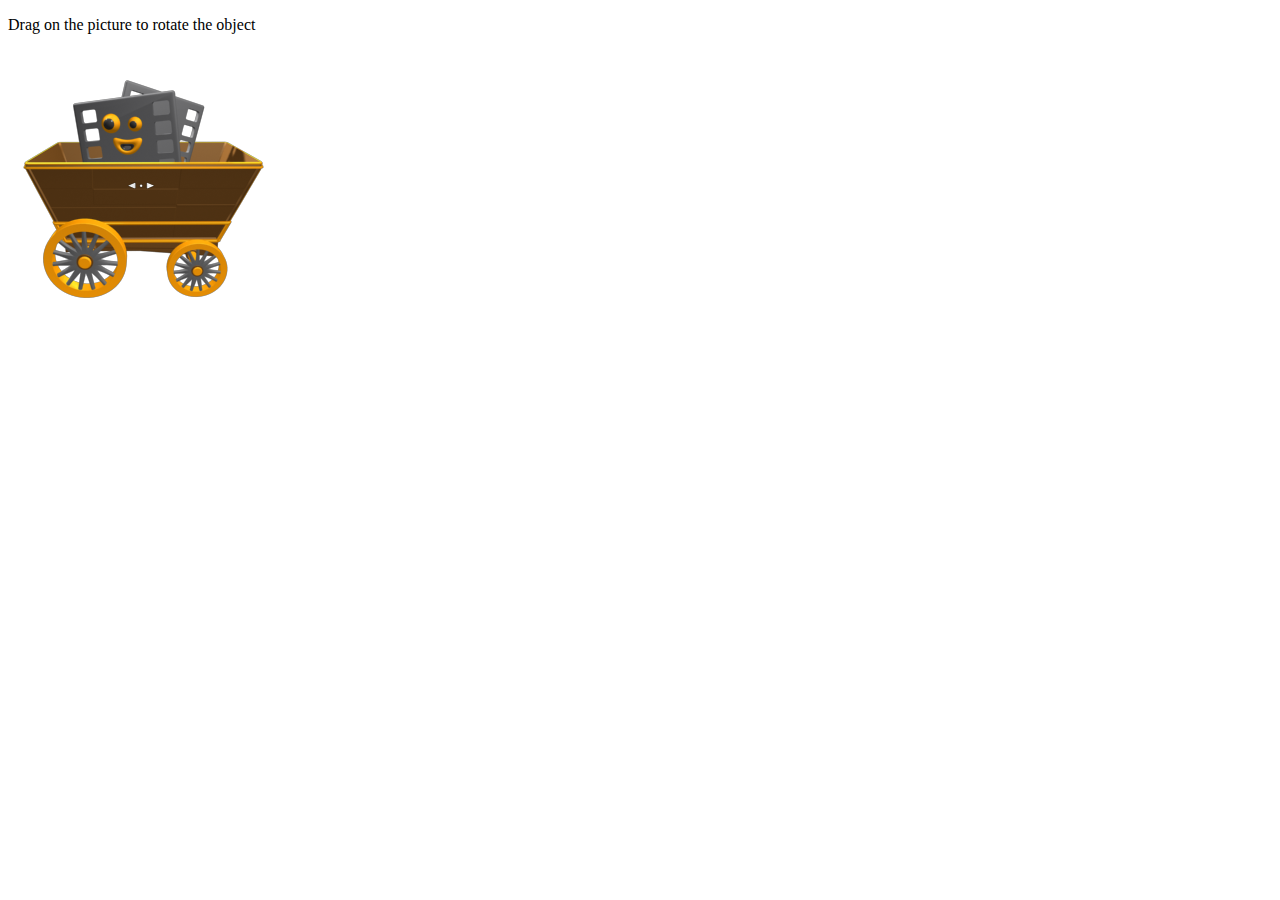
<file: demo/index.html>
<!DOCTYPE html>
<!--[if lt IE 7]>      <html class="no-js lt-ie9 lt-ie8 lt-ie7"> <![endif]-->
<!--[if IE 7]>         <html class="no-js lt-ie9 lt-ie8"> <![endif]-->
<!--[if IE 8]>         <html class="no-js lt-ie9"> <![endif]-->
<!--[if gt IE 8]><!--> <html class="no-js"> <!--<![endif]-->
    <head>
        <meta charset="utf-8">
        <meta http-equiv="X-UA-Compatible" content="IE=edge,chrome=1">
        <title>Demonstration of floop jQuery plugin</title>
        <meta name="description" content="Demonstration of floop jQuery plugin">
        <meta name="viewport" content="width=device-width">
        <link rel="stylesheet" href="css/floop.css" />
    </head>
    <body>
        <p>Drag on the picture to rotate the object</p>
        <!-- just add the image you want to display by default, others will load asynchronously -->
        <img src="img/assets/wagon/wagon0075.png" class="whatyouwant" alt="Demonstration of floop jQuery plugin" />
        <script src="js/libs/jquery-1.9.1.min.js"></script>
        <!-- the two next scripts are mandatory only if you want touch-screen support -->
        <script src="js/libs/jquery-ui-1.10.3.custom.min.js"></script>
        <script src="js/libs/jquery.ui.touch-punch.min.js"></script>
        <script src="js/jquery.floop.js"></script>
        <script type="text/javascript">
        $(document).ready(function(){
            $(".whatyouwant").floop({
                range:"0-100",
                steps:5,
                className:"myCustomClassname"
            });
        });
        </script>
    </body>
</html>
</file>
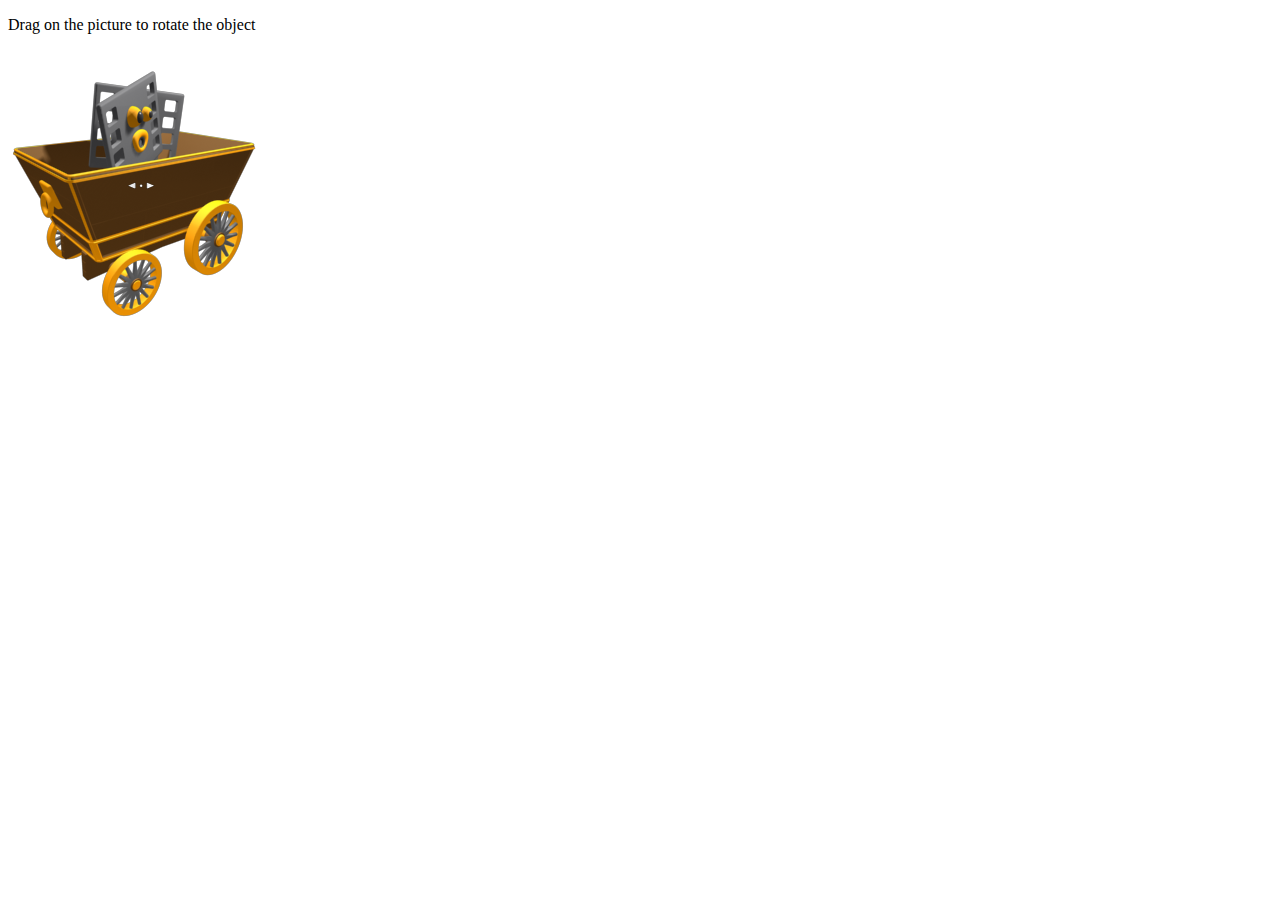
<file: demo/autoplay-locked.html>
<!DOCTYPE html>
<!--[if lt IE 7]>      <html class="no-js lt-ie9 lt-ie8 lt-ie7"> <![endif]-->
<!--[if IE 7]>         <html class="no-js lt-ie9 lt-ie8"> <![endif]-->
<!--[if IE 8]>         <html class="no-js lt-ie9"> <![endif]-->
<!--[if gt IE 8]><!--> <html class="no-js"> <!--<![endif]-->
    <head>
        <meta charset="utf-8">
        <meta http-equiv="X-UA-Compatible" content="IE=edge,chrome=1">
        <title>Demonstration of floop jQuery plugin</title>
        <meta name="description" content="Demonstration of floop jQuery plugin">
        <meta name="viewport" content="width=device-width">
        <link rel="stylesheet" href="css/floop.css" />
    </head>
    <body>
        <p>Drag on the picture to rotate the object</p>
        <!-- just add the image you want to display by default, others will load asynchronously -->
        <img src="img/assets/wagon/wagon0075.png" class="whatyouwant" alt="Demonstration of floop jQuery plugin" />
        <script src="js/libs/jquery-1.9.1.min.js"></script>
        <!-- the two next scripts are mandatory only if you want touch-screen support -->
        <script src="js/libs/jquery-ui-1.10.3.custom.min.js"></script>
        <script src="js/libs/jquery.ui.touch-punch.min.js"></script>
        <script src="js/jquery.floop.js"></script>
        <script type="text/javascript">
        $(document).ready(function(){
            $(".whatyouwant").floop({
                range:"0-100",
                steps:5,
                autoplay:{speed:12, repeat:5, locked:true}
            });
        });
        </script>
    </body>
</html>
</file>
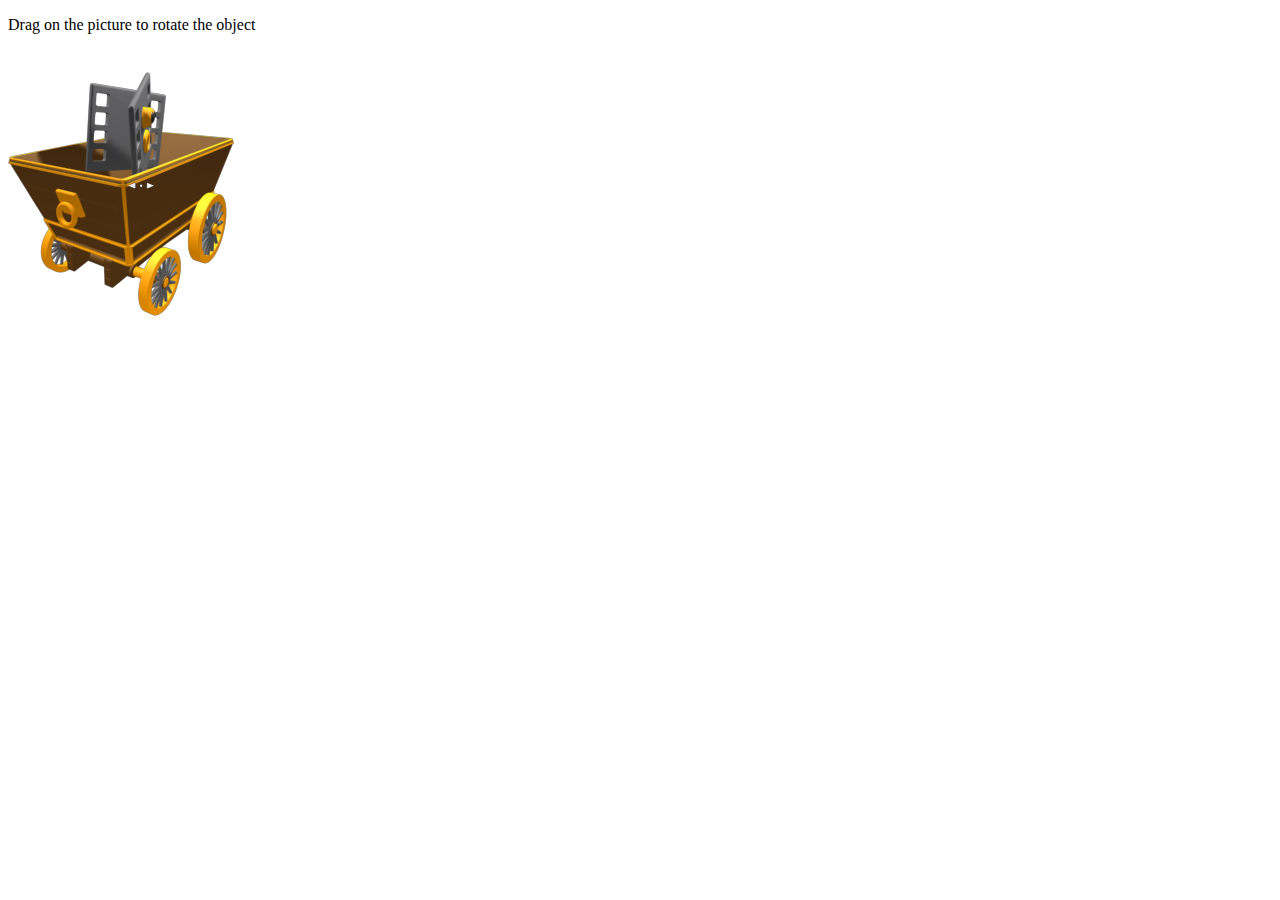
<file: demo/autoplay-unlocked.html>
<!DOCTYPE html>
<!--[if lt IE 7]>      <html class="no-js lt-ie9 lt-ie8 lt-ie7"> <![endif]-->
<!--[if IE 7]>         <html class="no-js lt-ie9 lt-ie8"> <![endif]-->
<!--[if IE 8]>         <html class="no-js lt-ie9"> <![endif]-->
<!--[if gt IE 8]><!--> <html class="no-js"> <!--<![endif]-->
    <head>
        <meta charset="utf-8">
        <meta http-equiv="X-UA-Compatible" content="IE=edge,chrome=1">
        <title>Demonstration of floop jQuery plugin</title>
        <meta name="description" content="Demonstration of floop jQuery plugin">
        <meta name="viewport" content="width=device-width">
        <link rel="stylesheet" href="css/floop.css" />
    </head>
    <body>
        <p>Drag on the picture to rotate the object</p>
        <!-- just add the image you want to display by default, others will load asynchronously -->
        <img src="img/assets/wagon/wagon0075.png" class="whatyouwant" alt="Demonstration of floop jQuery plugin" />
        <script src="js/libs/jquery-1.9.1.min.js"></script>
        <!-- the two next scripts are mandatory only if you want touch-screen support -->
        <script src="js/libs/jquery-ui-1.10.3.custom.min.js"></script>
        <script src="js/libs/jquery.ui.touch-punch.min.js"></script>
        <script src="js/jquery.floop.js"></script>
        <script type="text/javascript">
        $(document).ready(function(){
            $(".whatyouwant").floop({
                range:"0-100",
                steps:5,
                autoplay:{speed:12, repeat:5, locked:false}
            });
        });
        </script>
    </body>
</html>
</file>
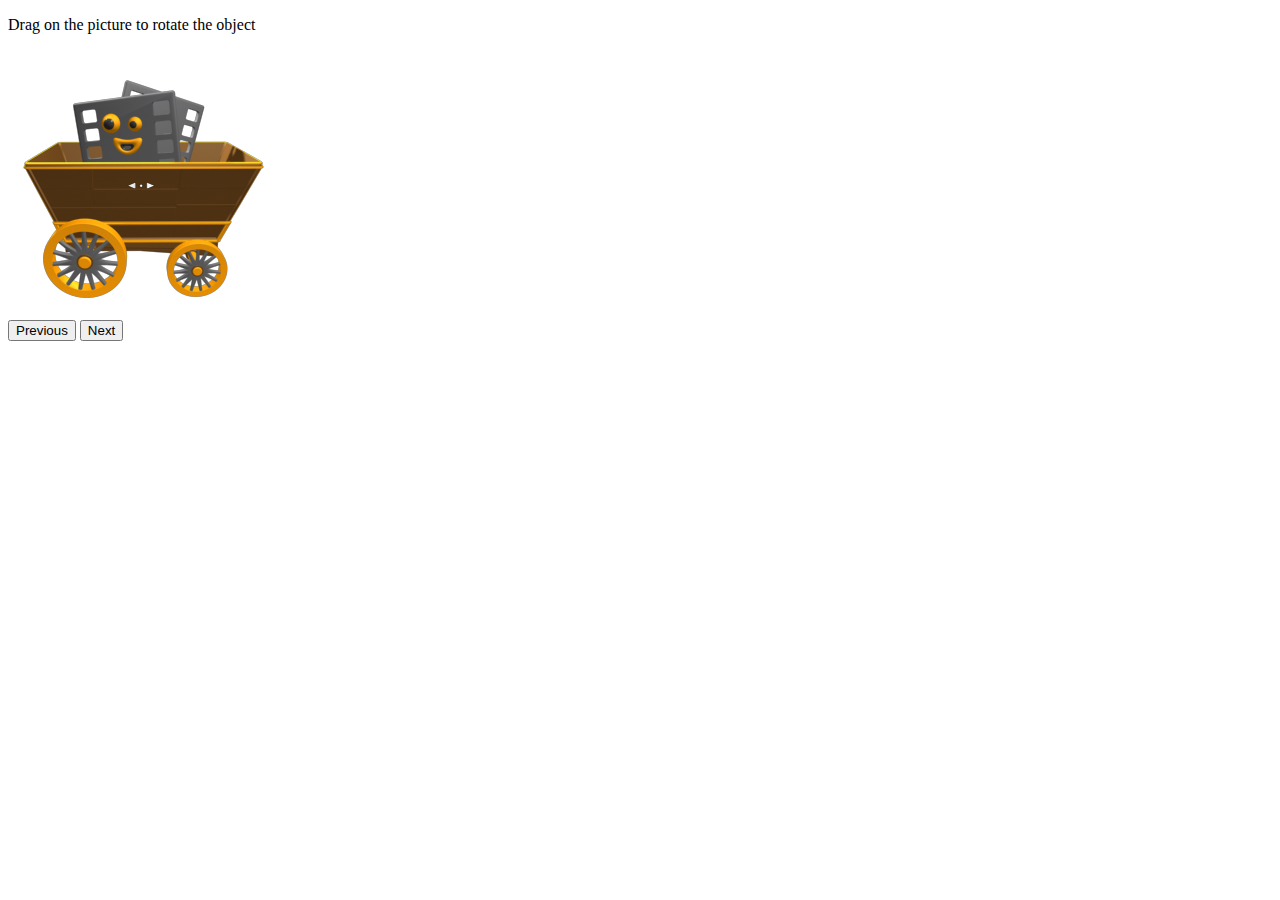
<file: demo/driven.html>
<!DOCTYPE html>
<!--[if lt IE 7]>      <html class="no-js lt-ie9 lt-ie8 lt-ie7"> <![endif]-->
<!--[if IE 7]>         <html class="no-js lt-ie9 lt-ie8"> <![endif]-->
<!--[if IE 8]>         <html class="no-js lt-ie9"> <![endif]-->
<!--[if gt IE 8]><!--> <html class="no-js"> <!--<![endif]-->
    <head>
        <meta charset="utf-8">
        <meta http-equiv="X-UA-Compatible" content="IE=edge,chrome=1">
        <title>Demonstration of floop jQuery plugin</title>
        <meta name="description" content="Demonstration of floop jQuery plugin">
        <meta name="viewport" content="width=device-width">
        <link rel="stylesheet" href="css/floop.css" />
    </head>
    <body>
        <p>Drag on the picture to rotate the object</p>
        <!-- just add the image you want to display by default, others will load asynchronously -->
        <img src="img/assets/wagon/wagon0075.png" class="whatyouwant" alt="Demonstration of floop jQuery plugin" />
        <input type="button" id="previous" onclick="javascript:floop_prev" value="Previous"/>
        <input type="button" id="next" onclick="javascript:floop_next" value="Next"/>
        <script src="js/libs/jquery-1.9.1.min.js"></script>
        <!-- the two next scripts are mandatory only if you want touch-screen support -->
        <script src="js/libs/jquery-ui-1.10.3.custom.min.js"></script>
        <script src="js/libs/jquery.ui.touch-punch.min.js"></script>
        <script src="js/jquery.floop.js"></script>
        <script type="text/javascript">
        $(document).ready(function(){
            $(".whatyouwant").floop({
                range:"0-100",
                steps:5,
                className:"myCustomClassname"
            });

            $("#previous").on("click",function(){
                $.floop.prev(".whatyouwant");
            });
            $("#next").on("click",function(){
                $.floop.next(".whatyouwant");
            });

        });




        </script>
    </body>
</html>
</file>
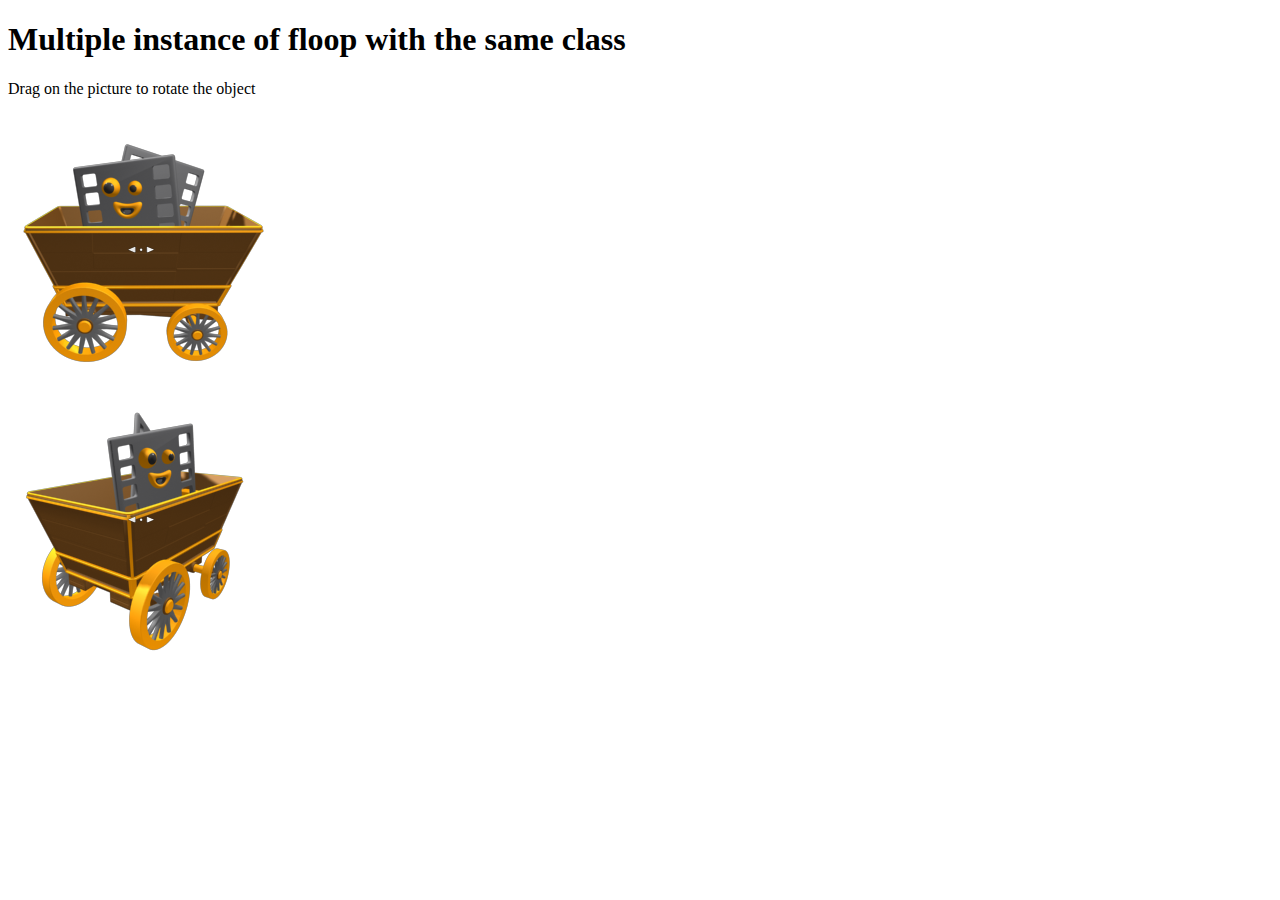
<file: demo/multiple-instances.html>
<!DOCTYPE html>
<!--[if lt IE 7]>      <html class="no-js lt-ie9 lt-ie8 lt-ie7"> <![endif]-->
<!--[if IE 7]>         <html class="no-js lt-ie9 lt-ie8"> <![endif]-->
<!--[if IE 8]>         <html class="no-js lt-ie9"> <![endif]-->
<!--[if gt IE 8]><!--> <html class="no-js"> <!--<![endif]-->
    <head>
        <meta charset="utf-8">
        <meta http-equiv="X-UA-Compatible" content="IE=edge,chrome=1">
        <title>Demonstration of floop jQuery plugin</title>
        <meta name="description" content="Demonstration of floop jQuery plugin">
        <meta name="viewport" content="width=device-width">
        <link rel="stylesheet" href="css/floop.css" />
    </head>
    <body>
        <h1>Multiple instance of floop with the same class</h1>
        <p>Drag on the picture to rotate the object</p>
        <!-- just add the image you want to display by default, others will load asynchronously -->
        <img src="img/assets/wagon/wagon0075.png" class="whatyouwant" alt="Demonstration of floop jQuery plugin" />
        <img src="img/assets/wagon/wagon0060.png" class="whatyouwant" alt="Demonstration of floop jQuery plugin" />
        <script src="js/libs/jquery-1.9.1.min.js"></script>
        <!-- the two next scripts are mandatory only if you want touch-screen support -->
        <script src="js/libs/jquery-ui-1.10.3.custom.min.js"></script>
        <script src="js/libs/jquery.ui.touch-punch.min.js"></script>
        <script src="js/jquery.floop.js"></script>
        <script type="text/javascript">
        $(document).ready(function(){
            $(".whatyouwant").floop({
                range:"0-100",
                steps:5,
                className:"myCustomClassname"
            });
        });
        </script>
    </body>
</html>
</file>
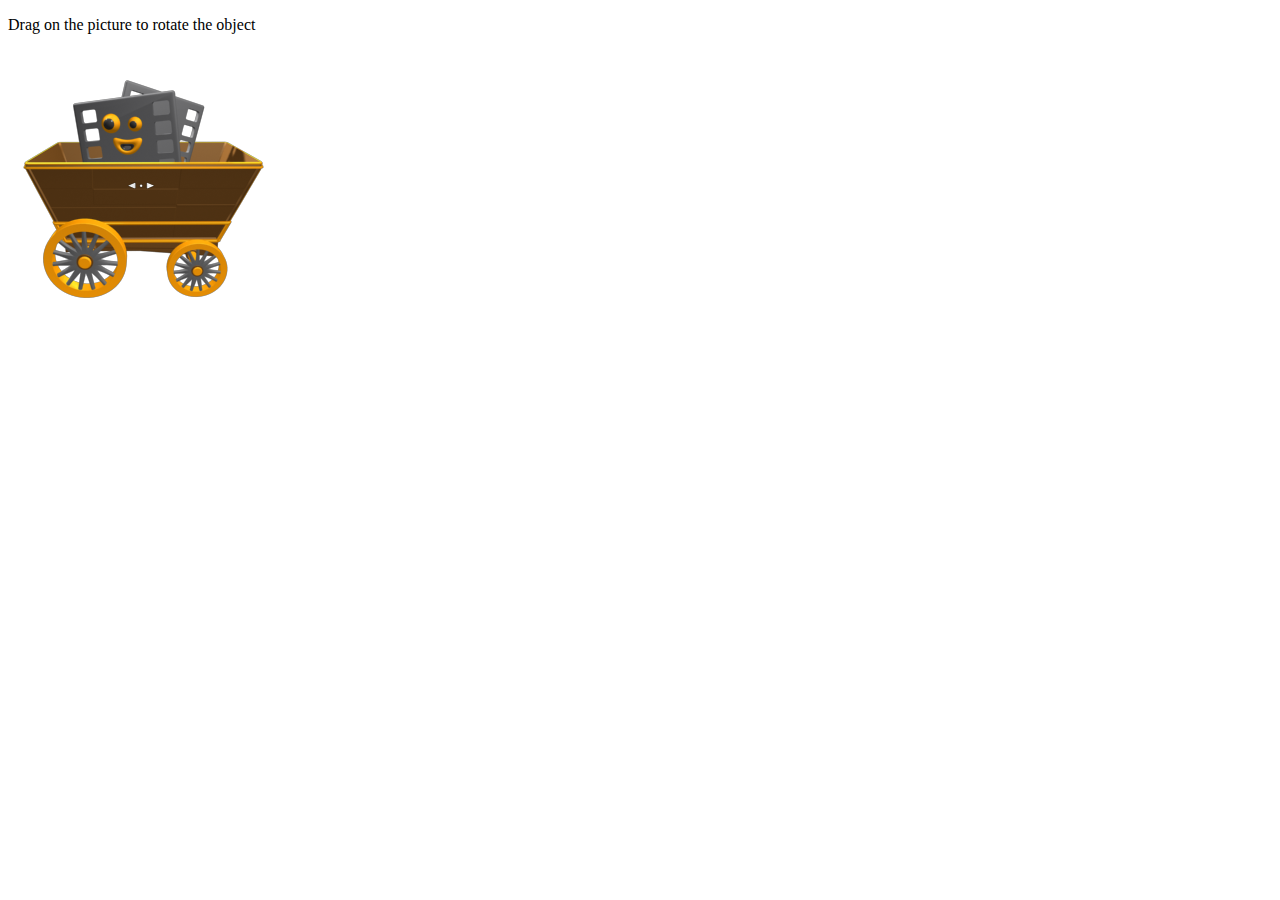
<file: demo/reverse.html>
<!DOCTYPE html>
<!--[if lt IE 7]>      <html class="no-js lt-ie9 lt-ie8 lt-ie7"> <![endif]-->
<!--[if IE 7]>         <html class="no-js lt-ie9 lt-ie8"> <![endif]-->
<!--[if IE 8]>         <html class="no-js lt-ie9"> <![endif]-->
<!--[if gt IE 8]><!--> <html class="no-js"> <!--<![endif]-->
    <head>
        <meta charset="utf-8">
        <meta http-equiv="X-UA-Compatible" content="IE=edge,chrome=1">
        <title>Demonstration of floop jQuery plugin</title>
        <meta name="description" content="Demonstration of floop jQuery plugin">
        <meta name="viewport" content="width=device-width">
        <link rel="stylesheet" href="css/floop.css" />
    </head>
    <body>
        <p>Drag on the picture to rotate the object</p>
        <!-- just add the image you want to display by default, others will load asynchronously -->
        <img src="img/assets/wagon/wagon0075.png" class="whatyouwant" alt="Demonstration of floop jQuery plugin" />
        <script src="js/libs/jquery-1.9.1.min.js"></script>
        <!-- the two next scripts are mandatory only if you want touch-screen support -->
        <script src="js/libs/jquery-ui-1.10.3.custom.min.js"></script>
        <script src="js/libs/jquery.ui.touch-punch.min.js"></script>
        <script src="js/jquery.floop.js"></script>
        <script type="text/javascript">
        $(document).ready(function(){
            $(".whatyouwant").floop({
                range:"0-100",
                reverse:true,
                steps:5,
                className:"myCustomClassname"
            });
        });
        </script>
    </body>
</html>
</file>
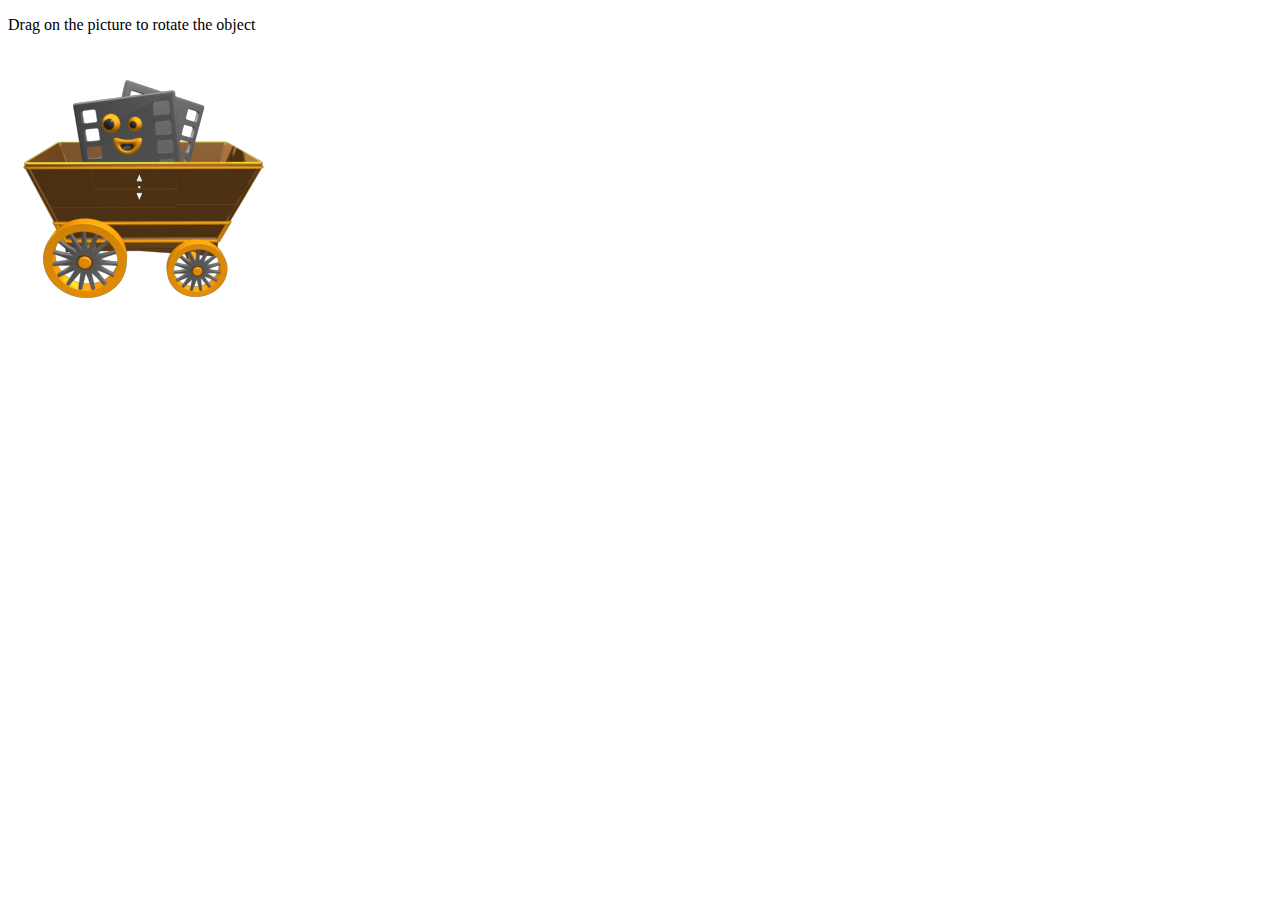
<file: demo/simple.html>
<!DOCTYPE html>
<!--[if lt IE 7]>      <html class="no-js lt-ie9 lt-ie8 lt-ie7"> <![endif]-->
<!--[if IE 7]>         <html class="no-js lt-ie9 lt-ie8"> <![endif]-->
<!--[if IE 8]>         <html class="no-js lt-ie9"> <![endif]-->
<!--[if gt IE 8]><!--> <html class="no-js"> <!--<![endif]-->
    <head>
        <meta charset="utf-8">
        <meta http-equiv="X-UA-Compatible" content="IE=edge,chrome=1">
        <title>Demonstration of floop jQuery plugin</title>
        <meta name="description" content="Demonstration of floop jQuery plugin">
        <meta name="viewport" content="width=device-width">
        <link rel="stylesheet" href="css/floop.css" />
    </head>
    <body>
        <p>Drag on the picture to rotate the object</p>
        <!-- just add the image you want to display by default, others will load asynchronously -->
        <img src="img/assets/wagon/wagon0075.png" class="whatyouwant" alt="Demonstration of floop jQuery plugin" />
        <script src="js/libs/jquery-1.9.1.min.js"></script>
        <!-- the two next scripts are mandatory only if you want touch-screen support -->
        <script src="js/libs/jquery-ui-1.10.3.custom.min.js"></script>
        <script src="js/libs/jquery.ui.touch-punch.min.js"></script>
        <script src="../jquery.floop.js"></script>
        <script type="text/javascript">
        $(document).ready(function(){
            $(".whatyouwant").floop({
                range:"0-100",
                steps:5,
                axis:"x",
                className:"myCustomClassname"
            });
        });
        </script>
    </body>
</html>
</file>
<file: demo/css/floop.css>
.floop_container{cursor:url('../img/floopDragIcon.png') 15 11,e-resize;}
.floop_container.x{cursor:url('../img/floopDragIconY.png') 15 11,n-resize;}
.floop_status{position:relative;z-index: 1;height:0.2em;overflow:hidden;top:-0.2em;background:#fff;opacity:0.75;}
.floop_progress{width:100%;height:0.2em;margin:0 auto;}
.floop_progress_value{height:0.2em;background:#baff00;}
.floop_drag_icon{position:absolute;z-index:3;width:30px;height:23px;background:transparent url(../img/floopDragIcon.png);}
.floop_drag_icon.x{width:23px;height:30px;background:transparent url(../img/floopDragIconY.png);}
</file>
